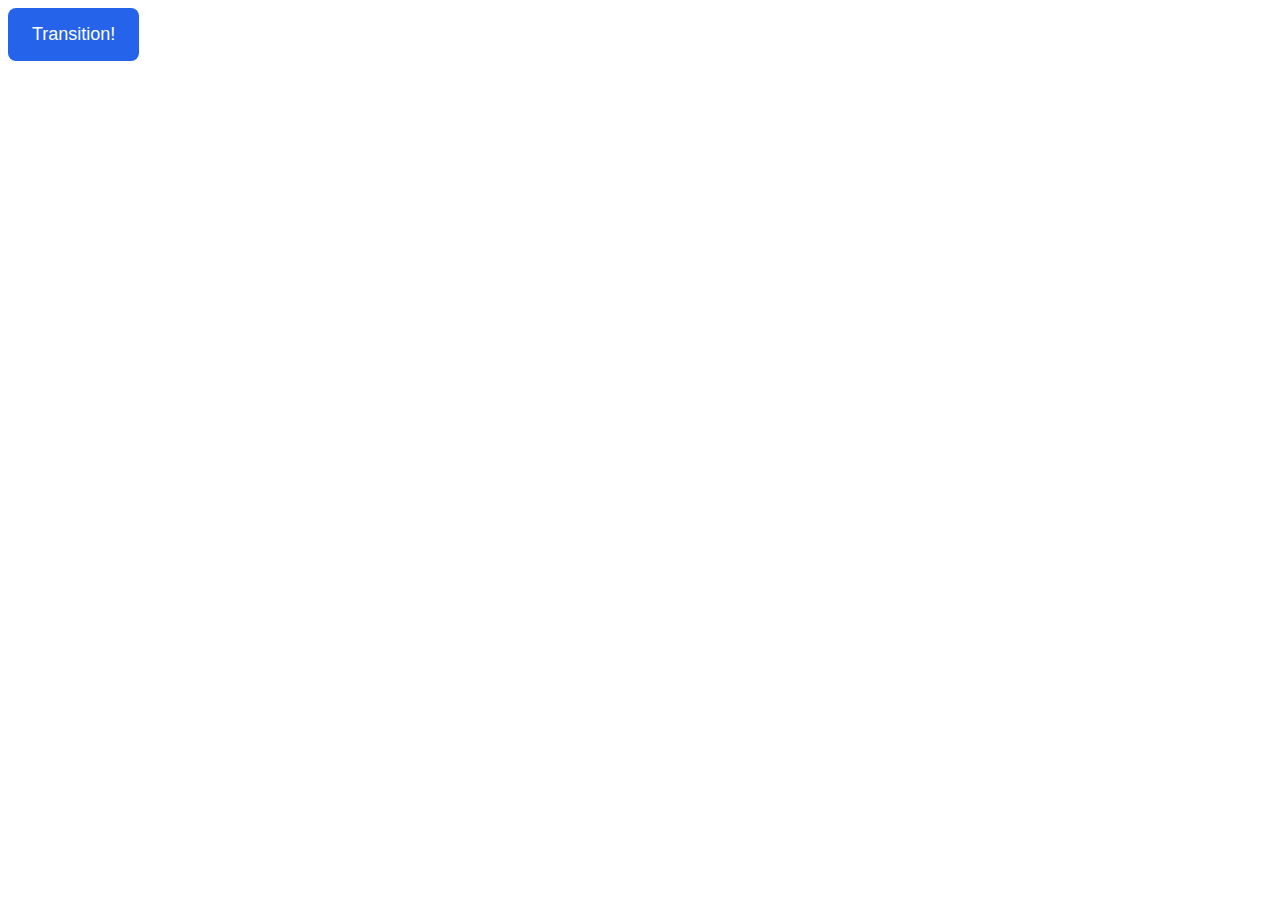
<file: animation/01-button-hover/index.html>
<!DOCTYPE html>
<html lang="en">
  <head>
    <meta charset="UTF-8" />
    <meta http-equiv="X-UA-Compatible" content="IE=edge" />
    <meta name="viewport" content="width=device-width, initial-scale=1.0" />
    <title>Button Hover</title>
    <link rel="stylesheet" href="style.css" />
  </head>
  <body>
    <div id="transition-contoh Iainer">
      <button>Transition!</button>
    </div>
  </body>
</html>
</file>
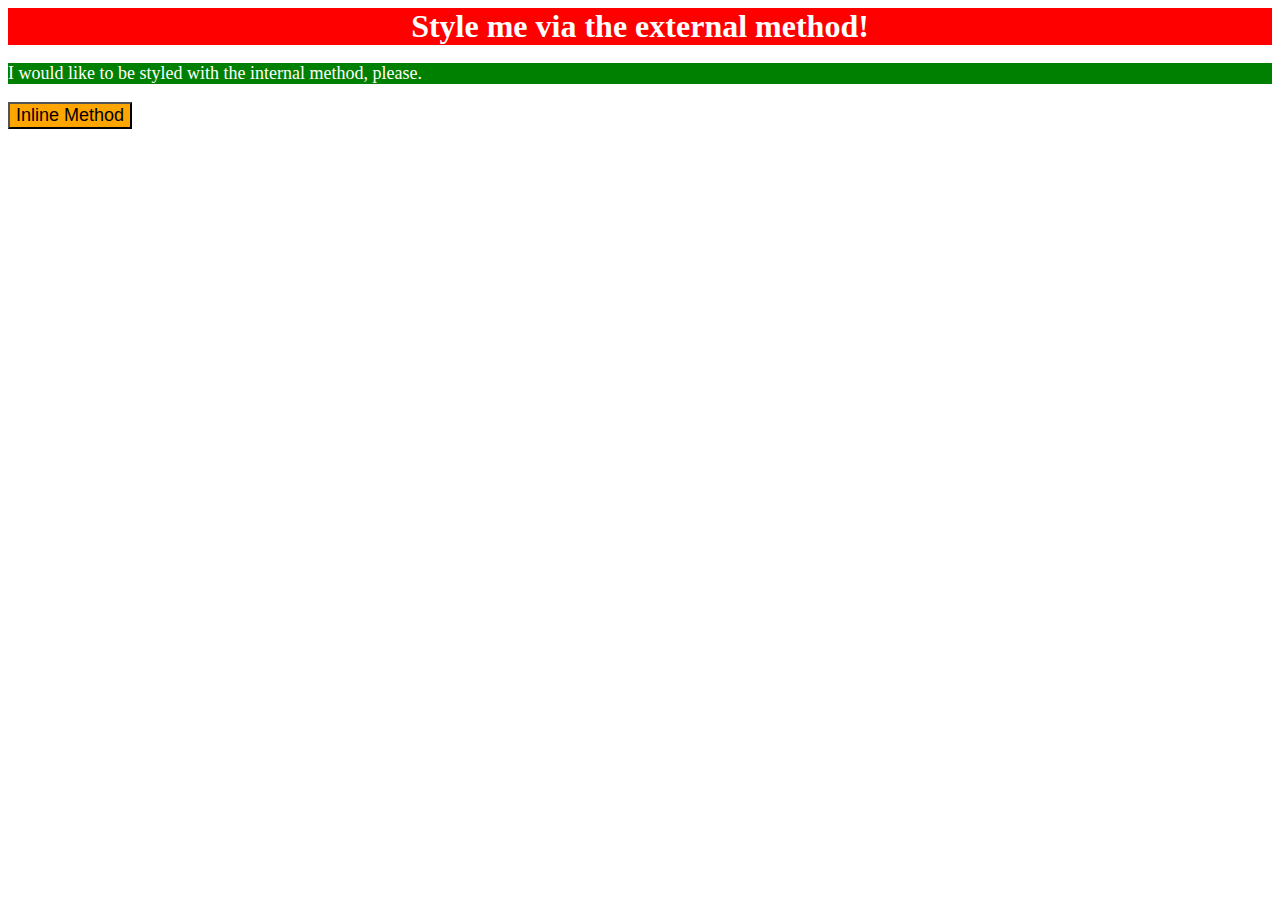
<file: foundations/01-css-methods/index.html>
<!DOCTYPE html>
<html lang="en">
  <head>
    <meta charset="UTF-8">
    <meta http-equiv="X-UA-Compatible" content="IE=edge">
    <meta name="viewport" content="width=device-width, initial-scale=1.0">
    <link rel="stylesheet" href="./styles.css">
    <title>Methods for Adding CSS</title>
    <style>

    p {
       background-color: green;
       color: white;
       font-size: 18px;
    }

    </style>
  </head>
  <body>
    <div>Style me via the external method!</div>
    
    <p>I would like to be styled with the internal method, please.</p>
    <button style="background-color:orange; font-size:18px;" >Inline Method</button>
  </body>
</html>
</file>
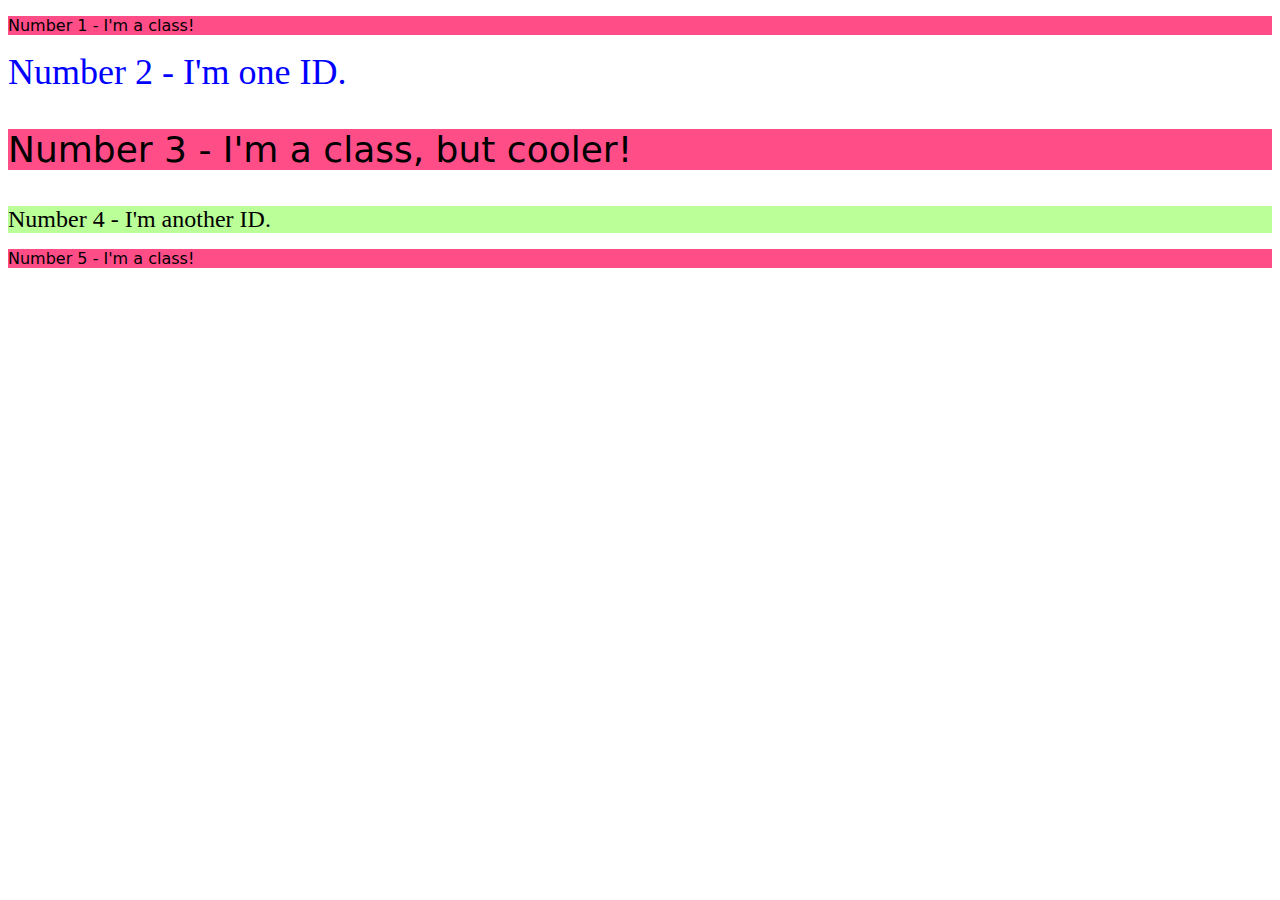
<file: foundations/02-class-id-selectors/index.html>
<!DOCTYPE html>
<html lang="en">
  <head>
    <meta charset="UTF-8">
    <meta http-equiv="X-UA-Compatible" content="IE=edge">
    <meta name="viewport" content="width=device-width, initial-scale=1.0">
    <title>Class and ID Selectors</title>
    <link rel="stylesheet" href="styles.css">
  </head>
  <body>
    <p>Number 1 - I'm a class!</p>



    <div id="Line_2">Number 2 - I'm one ID.</div>



    <p id="Line_3">Number 3 - I'm a class, but cooler!</p>



    <div id="Line_4">Number 4 - I'm another ID.</div>



    <p id="Line_5">Number 5 - I'm a class!</p>



  </body>
</html>
</file>
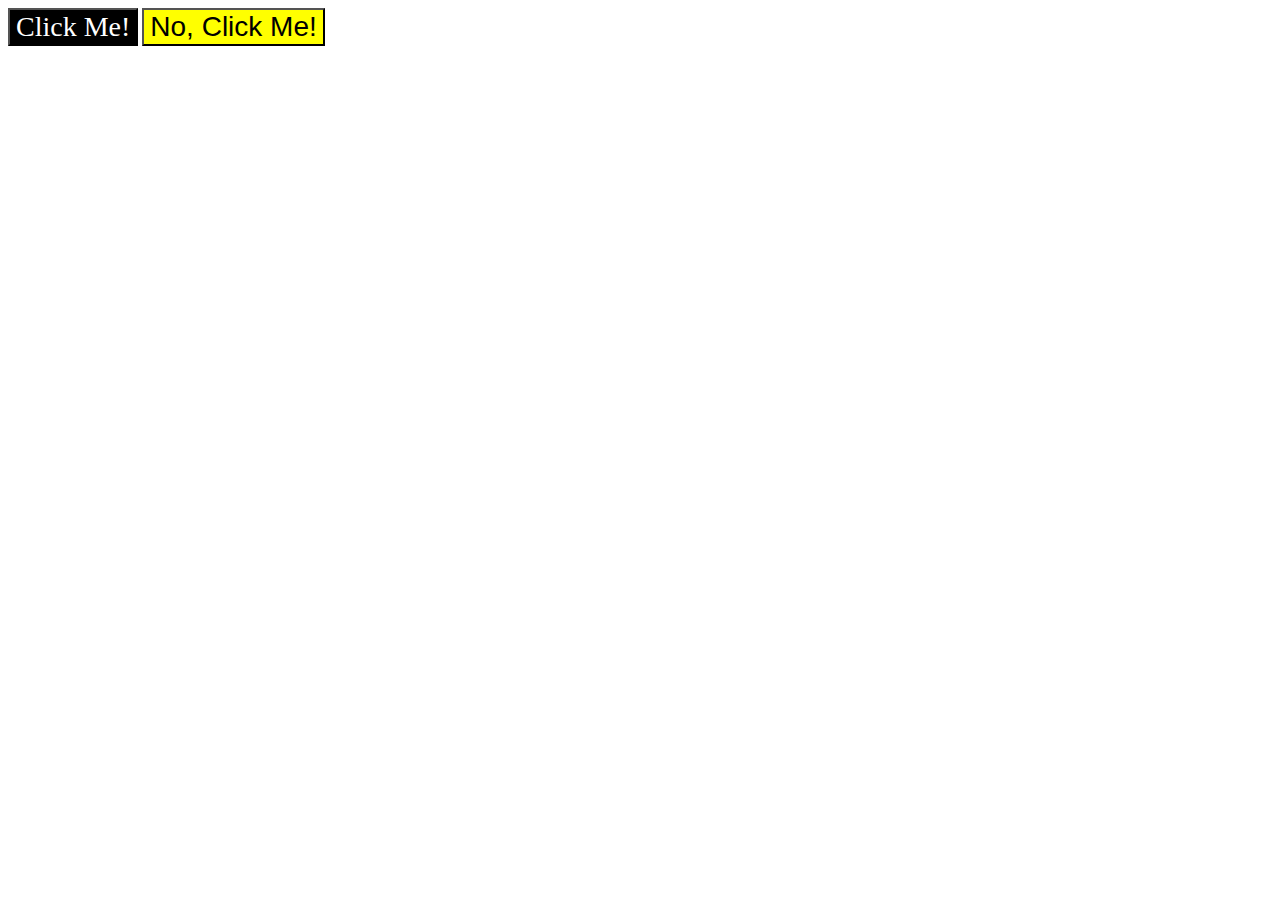
<file: foundations/03-grouping-selectors/index.html>
<!DOCTYPE html>
<html lang="en">
  <head>
    <meta charset="UTF-8">
    <meta http-equiv="X-UA-Compatible" content="IE=edge">
    <meta name="viewport" content="width=device-width, initial-scale=1.0">
    <title>Grouping Selectors</title>
    <link rel="stylesheet" href="style.css">
  </head>
  <body>
    <button id="Button1">Click Me!</button>
    <button id="Button2">No, Click Me!</button>
  </body>
</html>
</file>
<file: animation/01-button-hover/style.css>
#transition-container {
    width: 100vw;
    height: 100vh;
    display: flex;
    flex-direction: column;
    justify-content: center;
    align-items: center;
    font-family: Arial, sans-serif;
  }
  
  button {
    border-radius: 8px;
    border: none;
    background-color: #2563eb;
    color: white;
    font-size: 18px;
    padding: 16px 24px;
    text-align: center;
  }
  
  /* SOLUTION */
  

  button {
    transition: transform .3s ease-in-out;
  }
  
  button:hover {
    transform: scale(1.2)
  }
</file>
<file: foundations/01-css-methods/styles.css>
div {
background-color: red;
color: white;
font-size: 32px;
text-align: center;
font-weight: bold;


}
</file>
<file: foundations/02-class-id-selectors/styles.css>
p {

background-color: #ff4d88;
font-family: Verdana, DejaVu Sans, Tahoma, sans-serif;


}



#Line_2{
    
color: blue;
font-size: 36px;
}

#Line_3{

font-size: 36px;
}

#Line_4{

background-color: #bbff99;
font-size: 24px;

}
</file>
<file: foundations/03-grouping-selectors/style.css>
#Button1{
background-color: black;
color: white;
font-size: 28px;
font-family: 'Times New Roman', Times, sans-serif, Arial, Helvetica, sans-serif;


}


#Button2{

background-color: yellow;
font-size: 28px;



}
</file>
